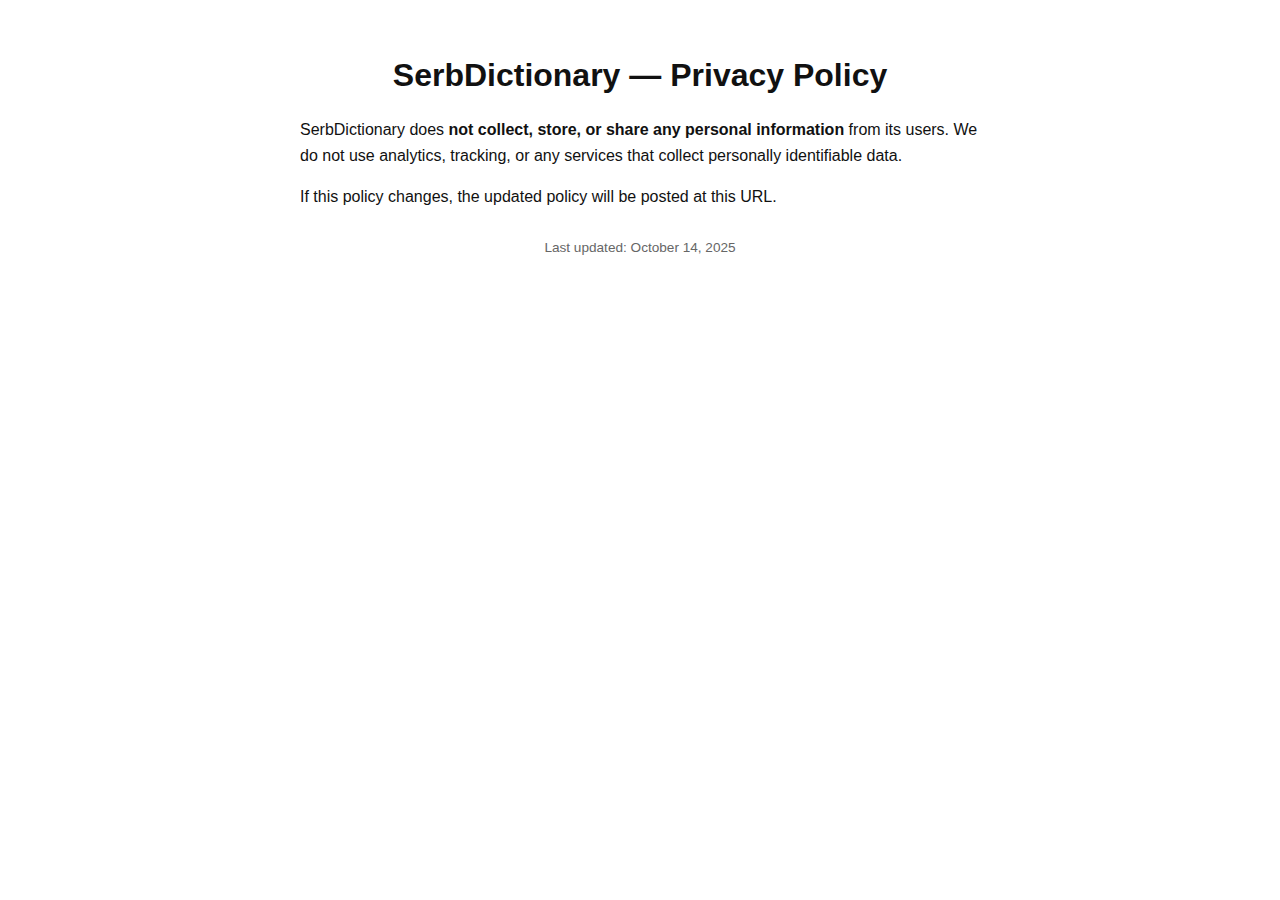
<file: serbdictionary-privacy-5f3a9b2c8d1e4f7a.html>
<!DOCTYPE html>
<html lang="en">
<head>
<meta charset="utf-8">
<meta name="viewport" content="width=device-width,initial-scale=1">
<title>SerbDictionary Privacy Policy</title>

<!-- Prevent indexing by search engines -->
<meta name="robots" content="noindex,nofollow">

<style>
    body { font-family: Arial, sans-serif; max-width: 680px; margin: 50px auto; line-height: 1.6; padding: 0 20px; color:#111; }
    h1 { text-align:center; margin-bottom:0.2em;}
    footer { font-size:0.85em; color:#666; margin-top:2em; text-align:center; }
</style>
</head>
<body>
<h1>SerbDictionary — Privacy Policy</h1>

<p>SerbDictionary does <strong>not collect, store, or share any personal information</strong> from its users. We do not use analytics, tracking, or any services that collect personally identifiable data.</p>

<p>If this policy changes, the updated policy will be posted at this URL.</p>

<footer>Last updated: October 14, 2025</footer>
</body>
</html>
</file>
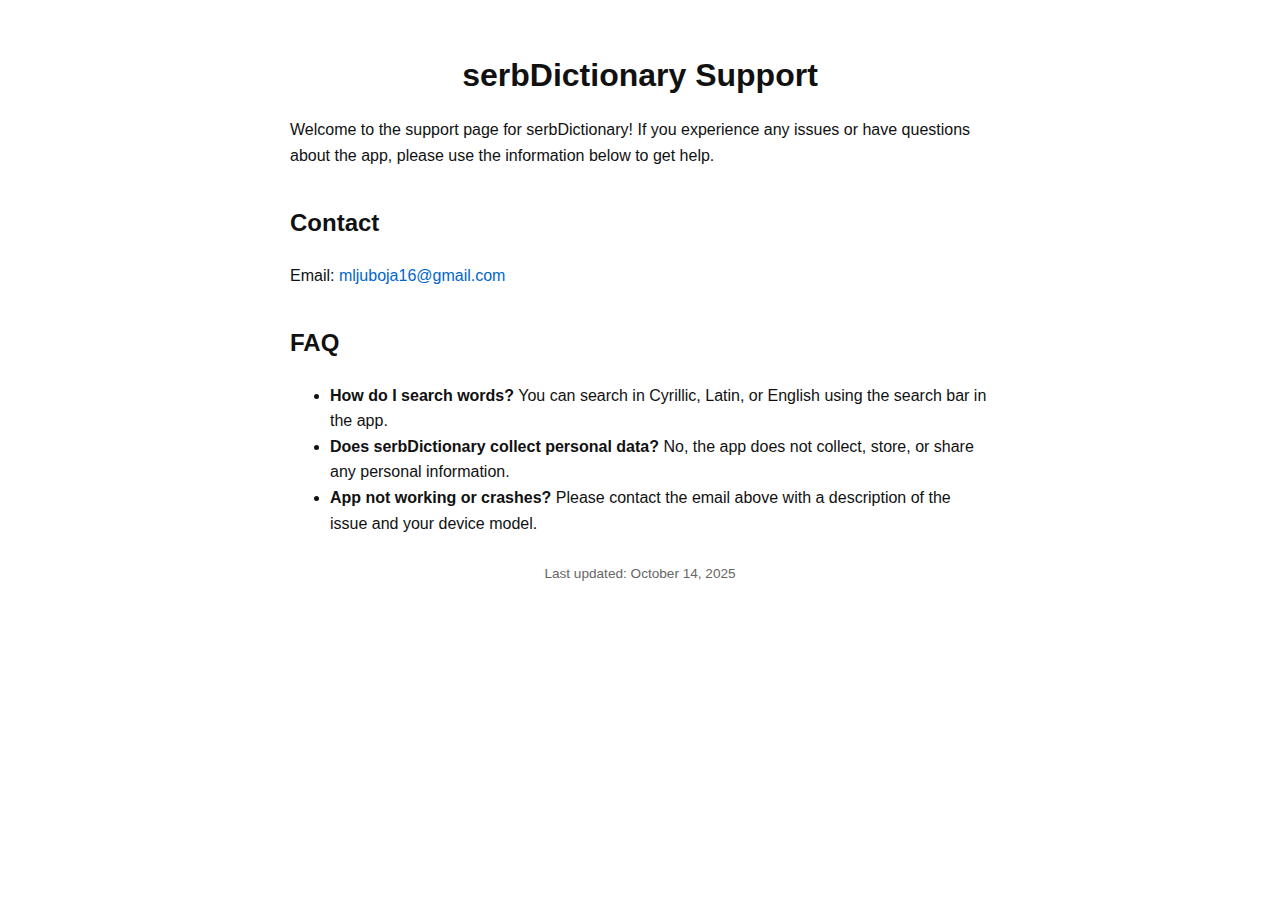
<file: serbdictionary-support-7a9f4c1d2e8b.html>
<!DOCTYPE html>
<html lang="en">
<head>
<meta charset="utf-8">
<meta name="viewport" content="width=device-width,initial-scale=1">
<title>serbDictionary Support</title>
<style>
    body { font-family: Arial, sans-serif; max-width: 700px; margin: 50px auto; padding: 0 20px; line-height: 1.6; color: #111; }
    h1 { text-align: center; margin-bottom: 0.5em; }
    h2 { margin-top: 1.5em; }
    a { color: #0066cc; text-decoration: none; }
    a:hover { text-decoration: underline; }
    footer { font-size: 0.85em; color: #666; margin-top: 2em; text-align: center; }
</style>
</head>
<body>

<h1>serbDictionary Support</h1>

<p>Welcome to the support page for serbDictionary! If you experience any issues or have questions about the app, please use the information below to get help.</p>

<h2>Contact</h2>
<p>Email: <a href="mailto:mljuboja16@gmail.com">mljuboja16@gmail.com</a></p>

<h2>FAQ</h2>
<ul>
    <li><strong>How do I search words?</strong> You can search in Cyrillic, Latin, or English using the search bar in the app.</li>
    <li><strong>Does serbDictionary collect personal data?</strong> No, the app does not collect, store, or share any personal information.</li>
    <li><strong>App not working or crashes?</strong> Please contact the email above with a description of the issue and your device model.</li>
</ul>

<footer>Last updated: October 14, 2025</footer>

</body>
</html>
</file>
